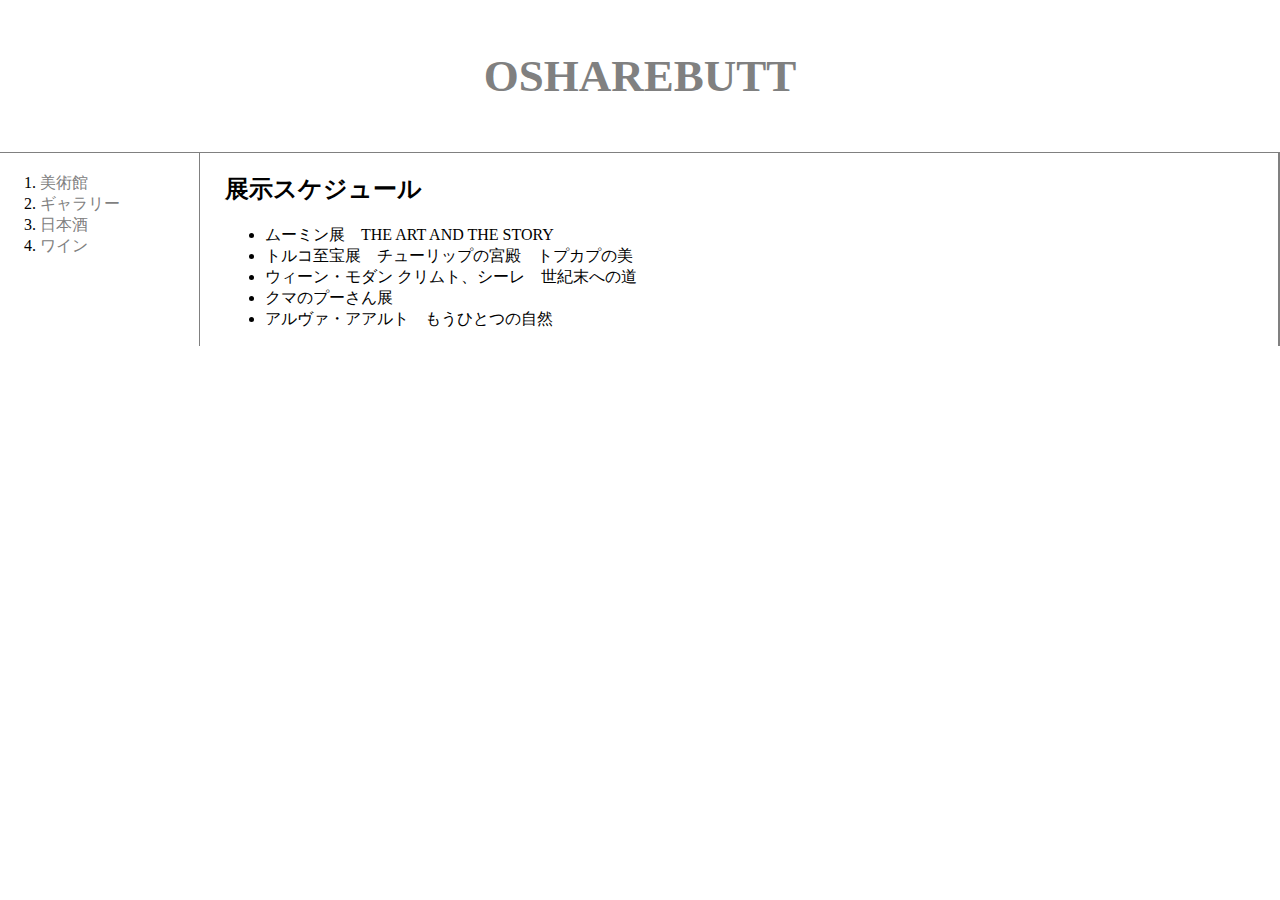
<file: index.html>
<!DOCTYPE html>
<html>
<head>
 <title>osharebutt</title>
 <meta charset="utf-8">
 <link rel="stylesheet" href="style.css">
 </head>

<body>
<h1><a href="index.html">OSHAREBUTT</a></h1>
<div id="grid">
   <div>
 <ol>
    <li><a href="bijyutsu.html">美術館</a></li>
    <li><a href="gallery.html">ギャラリー</a></li>
    <li><a href="nihonsyu.html">日本酒</a></li>
    <li><a href="wine.html">ワイン</a></li>
</ol>
   </div>

   <div id="schedule">
   <h2>展示スケジュール</h2>
   <p>
   <ul>
   <li>ムーミン展　THE ART AND THE STORY</li>
   <li>トルコ至宝展　チューリップの宮殿　トプカプの美</li>
   <li>ウィーン・モダン クリムト、シーレ　世紀末への道</li>
   <li>クマのプーさん展</li>
   <li>アルヴァ・アアルト　もうひとつの自然</li>
   </ul>
   </p>
   </div>
 </div>
</body>
</html>
</file>
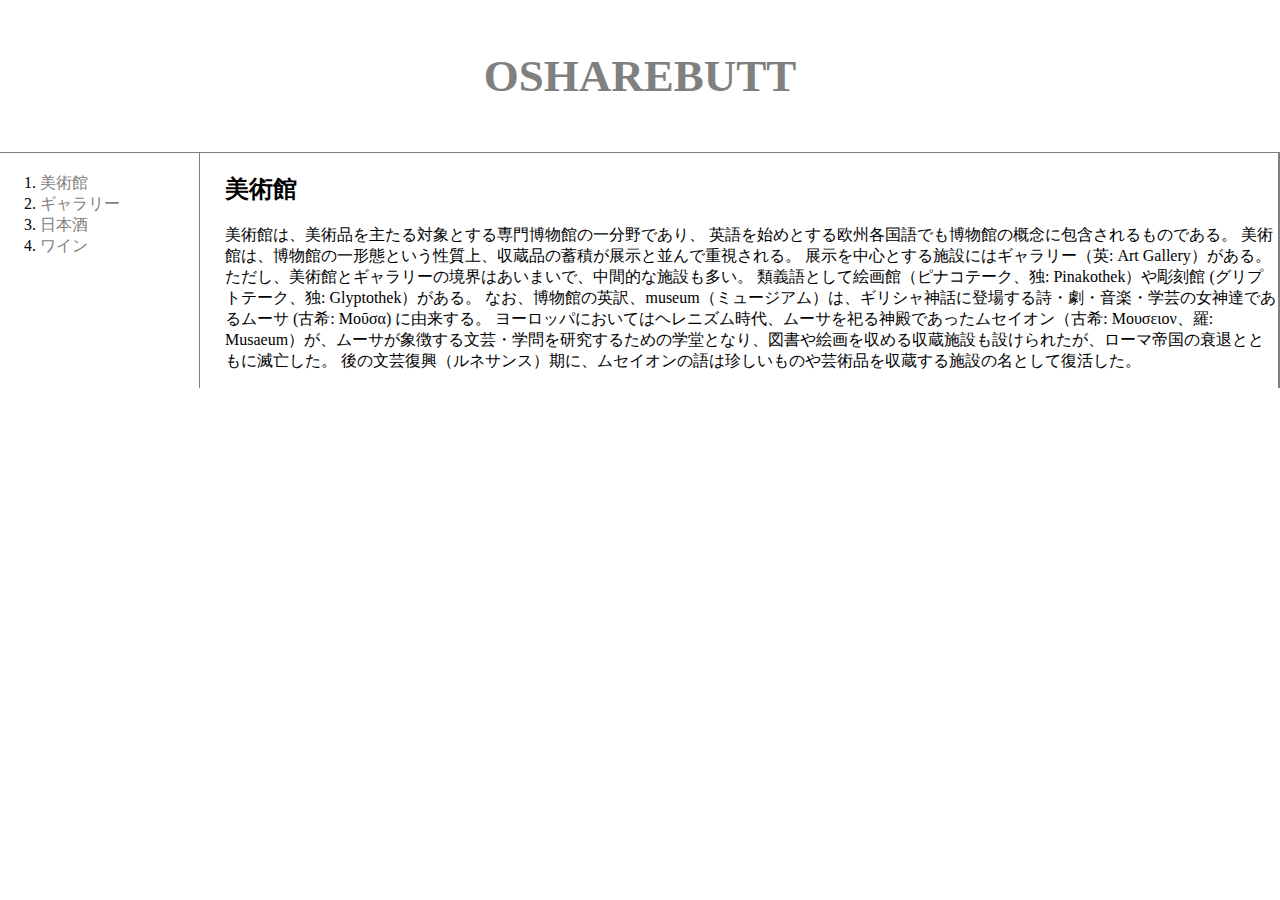
<file: bijyutsu.html>
<!DOCTYPE html>
<html>
 <head>
  <title>osharebutt-bijyutsukann</title>
  <meta charset="utf-8">
  <link rel="stylesheet" href="style.css">
 </head>

<body>
<h1><a href="index.html">OSHAREBUTT</a></h1>
<div id="grid">
   <div id=>
 <ol>
    <li><a href="bijyutsu.html">美術館</a></li>
    <li><a href="gallery.html">ギャラリー</a></li>
    <li><a href="nihonsyu.html">日本酒</a></li>
    <li><a href="wine.html">ワイン</a></li>
</ol>
   </div>

   <div id="schedule">
<h2>美術館</h2>
<p>
美術館は、美術品を主たる対象とする専門博物館の一分野であり、
英語を始めとする欧州各国語でも博物館の概念に包含されるものである。

美術館は、博物館の一形態という性質上、収蔵品の蓄積が展示と並んで重視される。
展示を中心とする施設にはギャラリー（英: Art Gallery）がある。
ただし、美術館とギャラリーの境界はあいまいで、中間的な施設も多い。
類義語として絵画館（ピナコテーク、独: Pinakothek）や彫刻館 (グリプトテーク、独: Glyptothek）がある。

なお、博物館の英訳、museum（ミュージアム）は、ギリシャ神話に登場する詩・劇・音楽・学芸の女神達であるムーサ (古希: Μοῦσα) に由来する。
ヨーロッパにおいてはヘレニズム時代、ムーサを祀る神殿であったムセイオン（古希: Μουσειον、羅: Musaeum）が、ムーサが象徴する文芸・学問を研究するための学堂となり、図書や絵画を収める収蔵施設も設けられたが、ローマ帝国の衰退とともに滅亡した。
後の文芸復興（ルネサンス）期に、ムセイオンの語は珍しいものや芸術品を収蔵する施設の名として復活した。
</p>
</body>
</html>
</file>
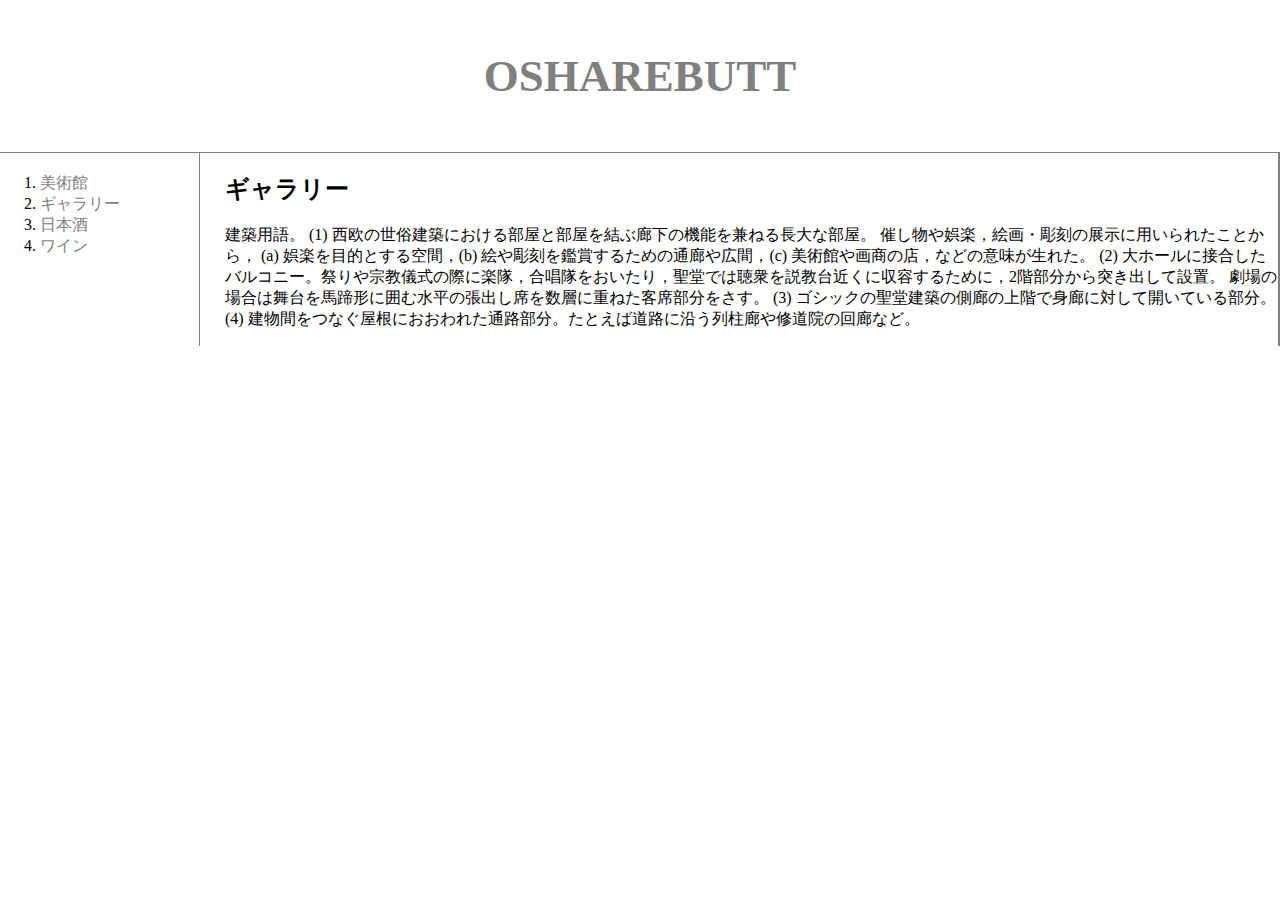
<file: gallery.html>
<!DOCTYPE html>
<html>
 <head>
  <title>osharebutt-gallery</title>
  <meta charset="utf-8">
  <link rel="stylesheet" href="style.css">
 </head>

<body>
<h1><a href="index.html">OSHAREBUTT</a></h1>
<div id="grid">
   <div>
 <ol>
    <li><a href="bijyutsu.html">美術館</a></li>
    <li><a href="gallery.html">ギャラリー</a></li>
    <li><a href="nihonsyu.html">日本酒</a></li>
    <li><a href="wine.html">ワイン</a></li>
</ol>
   </div>

   <div id="schedule">
<h2>ギャラリー</h2>
<p>

建築用語。
(1) 西欧の世俗建築における部屋と部屋を結ぶ廊下の機能を兼ねる長大な部屋。
催し物や娯楽，絵画・彫刻の展示に用いられたことから，
(a) 娯楽を目的とする空間，(b) 絵や彫刻を鑑賞するための通廊や広間，(c) 美術館や画商の店，などの意味が生れた。
(2) 大ホールに接合したバルコニー。祭りや宗教儀式の際に楽隊，合唱隊をおいたり，聖堂では聴衆を説教台近くに収容するために，2階部分から突き出して設置。
劇場の場合は舞台を馬蹄形に囲む水平の張出し席を数層に重ねた客席部分をさす。
(3) ゴシックの聖堂建築の側廊の上階で身廊に対して開いている部分。
(4) 建物間をつなぐ屋根におおわれた通路部分。たとえば道路に沿う列柱廊や修道院の回廊など。
</p>
</body>
</html>
</file>
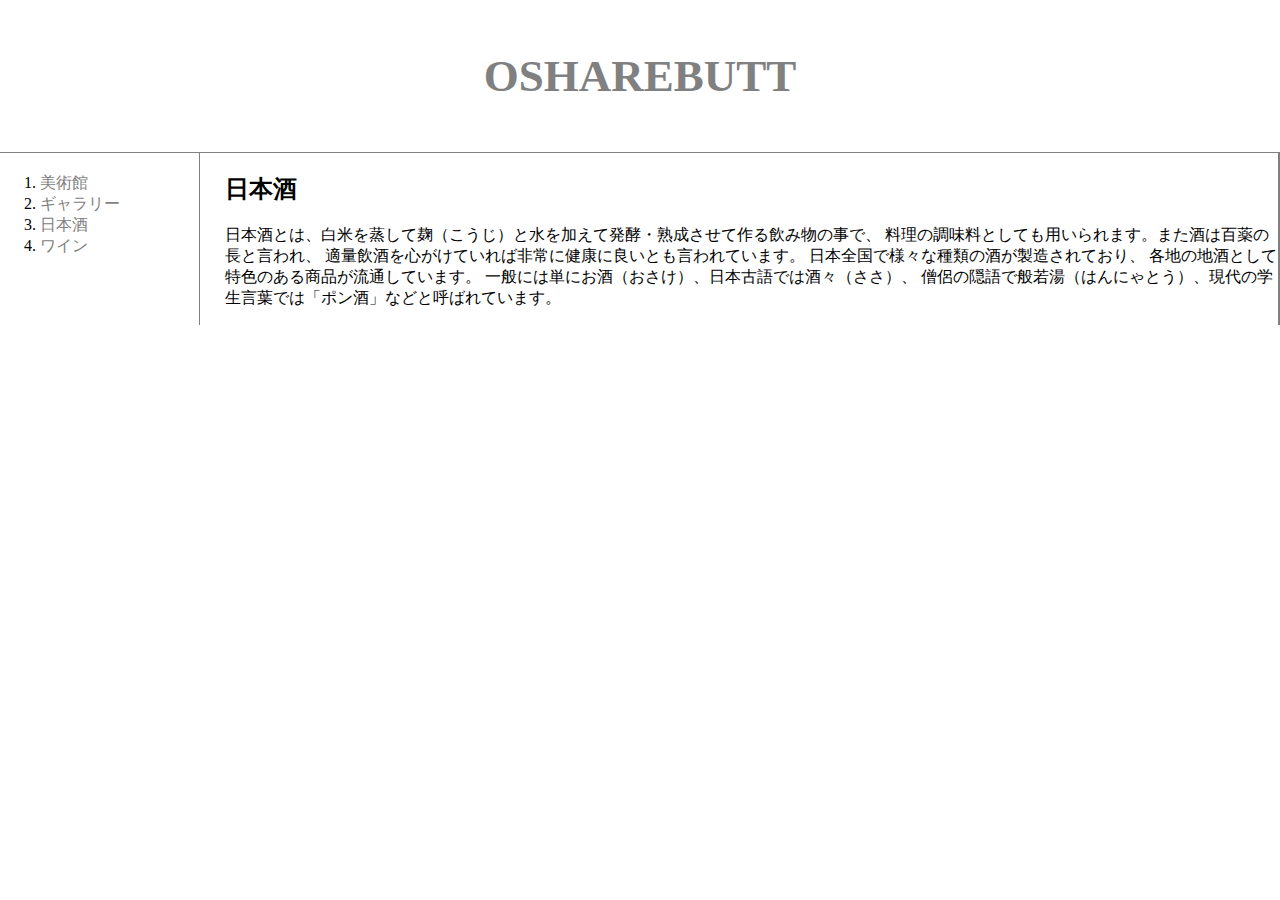
<file: nihonsyu.html>
<!DOCTYPE html>
<html>
 <head>
  <title>osharebutt-nihonsyu</title>
  <meta charset="utf-8">
  <link rel="stylesheet" href="style.css">
 </head>

<body>
<h1><a href="index.html">OSHAREBUTT</a></h1>
<div id="grid">
   <div>
 <ol>
    <li><a href="bijyutsu.html">美術館</a></li>
    <li><a href="gallery.html">ギャラリー</a></li>
    <li><a href="nihonsyu.html">日本酒</a></li>
    <li><a href="wine.html">ワイン</a></li>
</ol>
   </div>

   <div id="schedule">
<h2>日本酒</h2>
<p>
日本酒とは、白米を蒸して麹（こうじ）と水を加えて発酵・熟成させて作る飲み物の事で、
料理の調味料としても用いられます。また酒は百薬の長と言われ、
適量飲酒を心がけていれば非常に健康に良いとも言われています。
日本全国で様々な種類の酒が製造されており、
各地の地酒として特色のある商品が流通しています。
一般には単にお酒（おさけ）、日本古語では酒々（ささ）、
僧侶の隠語で般若湯（はんにゃとう）、現代の学生言葉では「ポン酒」などと呼ばれています。
</p>
</body>
</html>
</file>
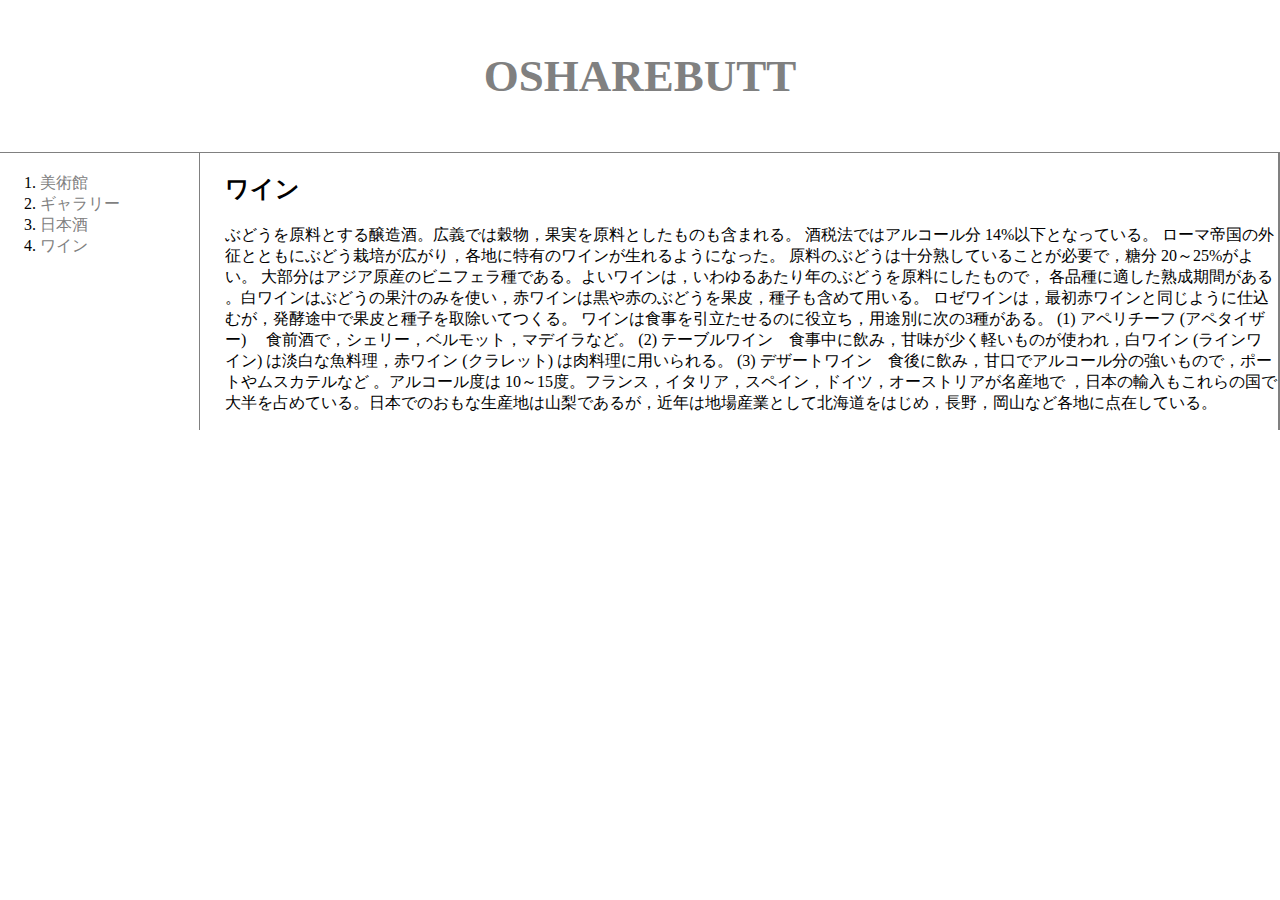
<file: wine.html>
<!DOCTYPE html>
<html>
 <head>
  <title>osharebutt-wine</title>
  <meta charset="utf-8">
  <link rel="stylesheet" href="style.css">
 </head>

<body>
<h1><a href="index.html">OSHAREBUTT</a></h1>
<div id="grid">
   <div>
 <ol>
    <li><a href="bijyutsu.html">美術館</a></li>
    <li><a href="gallery.html">ギャラリー</a></li>
    <li><a href="nihonsyu.html">日本酒</a></li>
    <li><a href="wine.html">ワイン</a></li>
</ol>
   </div>

   <div id="schedule">
<h2>ワイン</h2>
<p>
ぶどうを原料とする醸造酒。広義では穀物，果実を原料としたものも含まれる。
酒税法ではアルコール分 14%以下となっている。
ローマ帝国の外征とともにぶどう栽培が広がり，各地に特有のワインが生れるようになった。
原料のぶどうは十分熟していることが必要で，糖分 20～25%がよい。
大部分はアジア原産のビニフェラ種である。よいワインは，いわゆるあたり年のぶどうを原料にしたもので，
各品種に適した熟成期間がある
。白ワインはぶどうの果汁のみを使い，赤ワインは黒や赤のぶどうを果皮，種子も含めて用いる。
ロゼワインは，最初赤ワインと同じように仕込むが，発酵途中で果皮と種子を取除いてつくる。
ワインは食事を引立たせるのに役立ち，用途別に次の3種がある。
(1) アペリチーフ (アペタイザー) 　食前酒で，シェリー，ベルモット，マデイラなど。
(2) テーブルワイン　食事中に飲み，甘味が少く軽いものが使われ，白ワイン (ラインワイン) は淡白な魚料理，赤ワイン (クラレット) は肉料理に用いられる。
 (3) デザートワイン　食後に飲み，甘口でアルコール分の強いもので，ポートやムスカテルなど
。アルコール度は 10～15度。フランス，イタリア，スペイン，ドイツ，オーストリアが名産地で
，日本の輸入もこれらの国で大半を占めている。日本でのおもな生産地は山梨であるが，近年は地場産業として北海道をはじめ，長野，岡山など各地に点在している。
</p>
</body>
</html>
</file>
<file: style.css>
body{margin: 0;}
a{color:gray;
 text-decoration:none;}
h1{font-size: 45px; font color: gray;
  text-align: center;
  border-bottom: 1px solid gray;
  margin: 0;
  padding: 50px}
ol{width: 100px;
   margin: 0;
   padding: 20px;
   padding-left: 40px;}
#schedule{padding-left: 25px;}
div{border-right: 1px solid gray;}
#grid{display:grid;
	grid-template-columns: 200px 1fr;}
 @media(max-width:700px){
 	#grid{display: block;}
      ol{border-right:none;}
      h1 {border-bottom:none;}}
</file>
